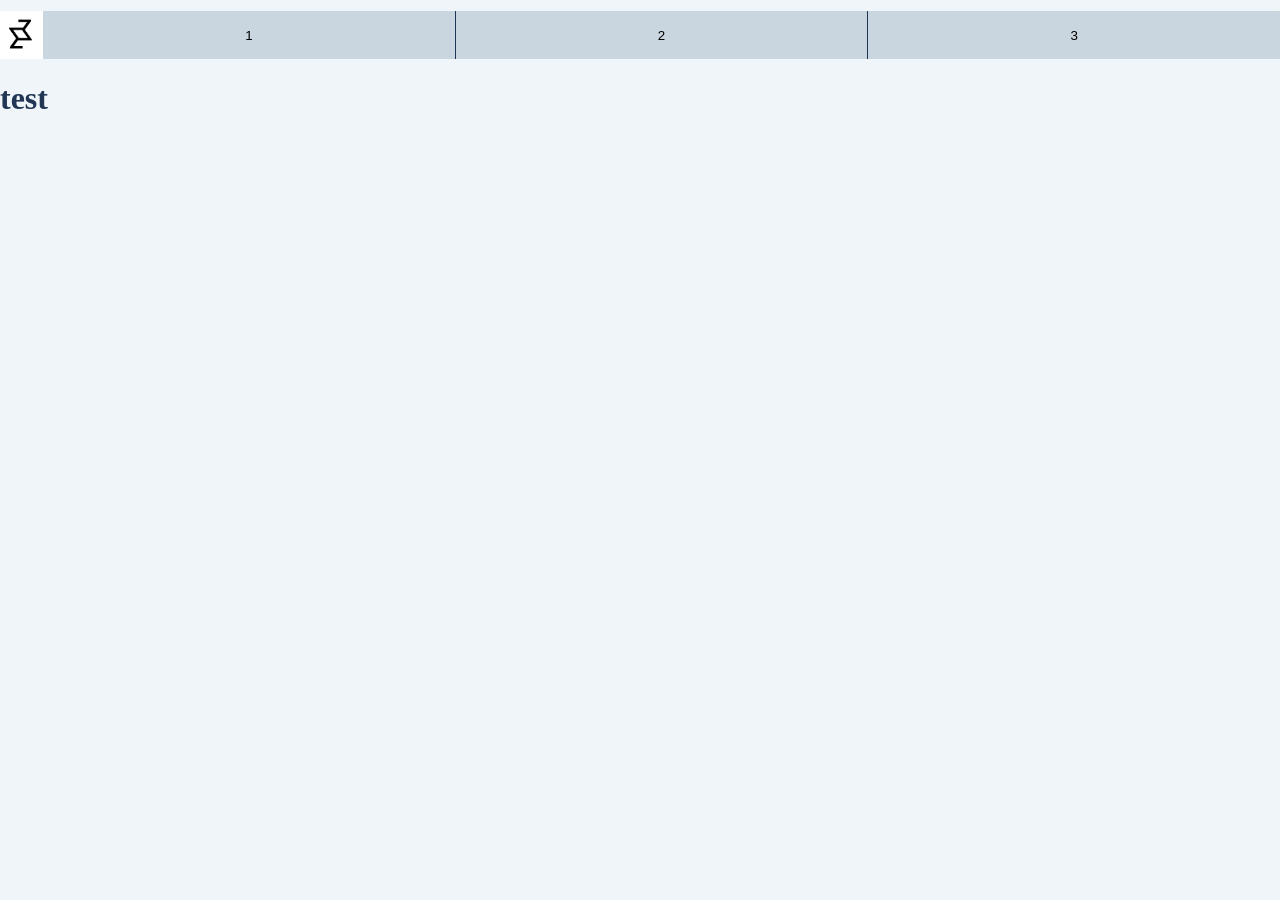
<file: index.html>
<!DOCTYPE html>
<html lang="en">
<head>
    <meta charset="UTF-8">
    <meta name="viewport" content="width=device-width, initial-scale=1.0">
    <title>MW hlavní stránka</title>
    <link rel="stylesheet" href="styles.css">
    
</head>
<body class="body">
<div class="h-lista"><!-- Horní lišta-->
    <button class="home-button">
        <img class="home-button-img" src="images\logo.png"
        onclick="location.href='index.html'">
    </button>
    <button class="h-button">1</button>
    <button class="h-button">2</button>
    <button id="nejvic-pravy" class="h-button">3</button>
    </div>
<h1 class="h-nadpis"> test </h1>
</body>
</html>
</file>
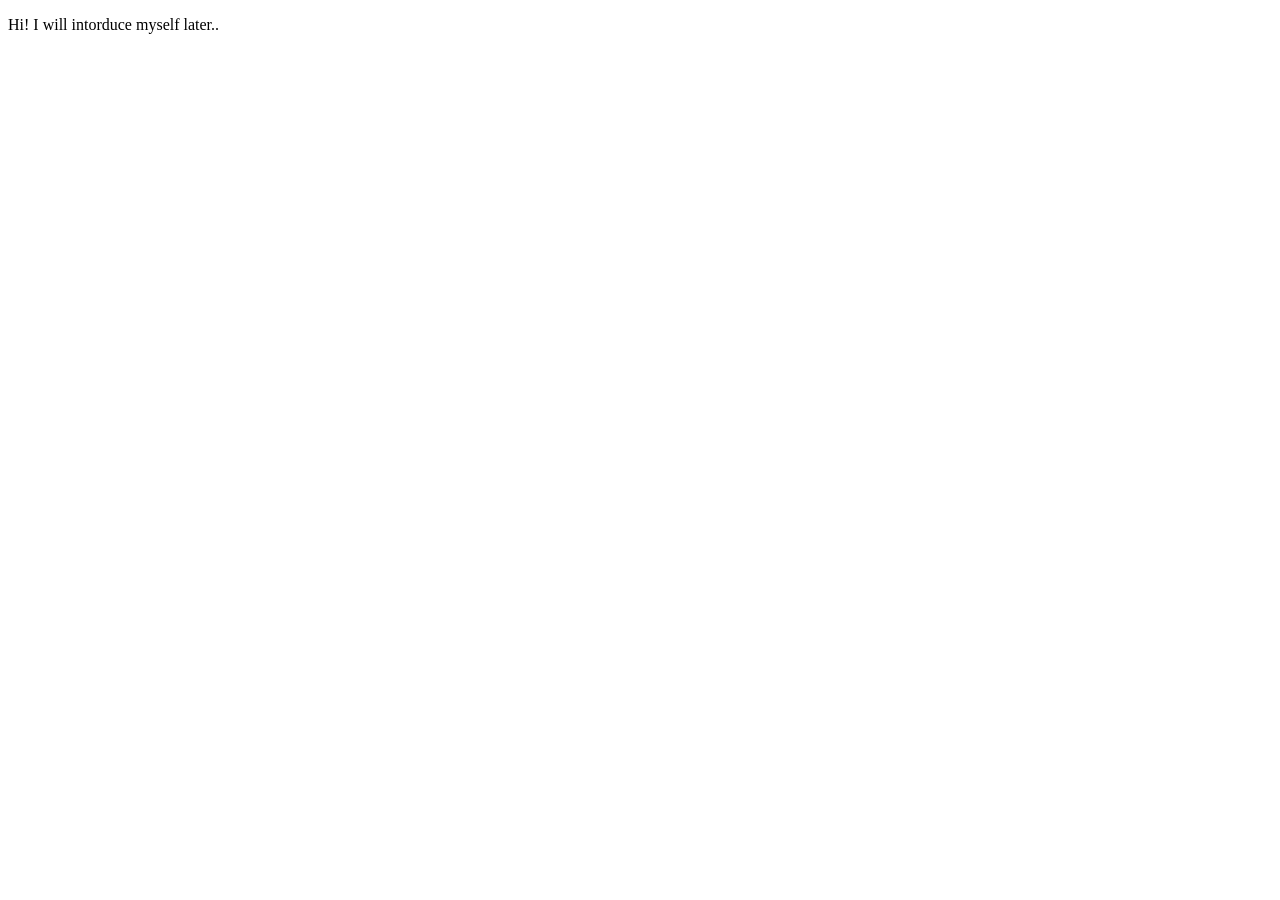
<file: about-me/about-me.html>
<!DOCTYPE html>
<html lang="en">
<head>
    <meta charset="UTF-8">
    <meta name="viewport" content="width=device-width, initial-scale=1.0">
    <title>Document</title>
</head>
<body>
<p>Hi! I will intorduce myself later..</p>
</body>
</html>
</file>
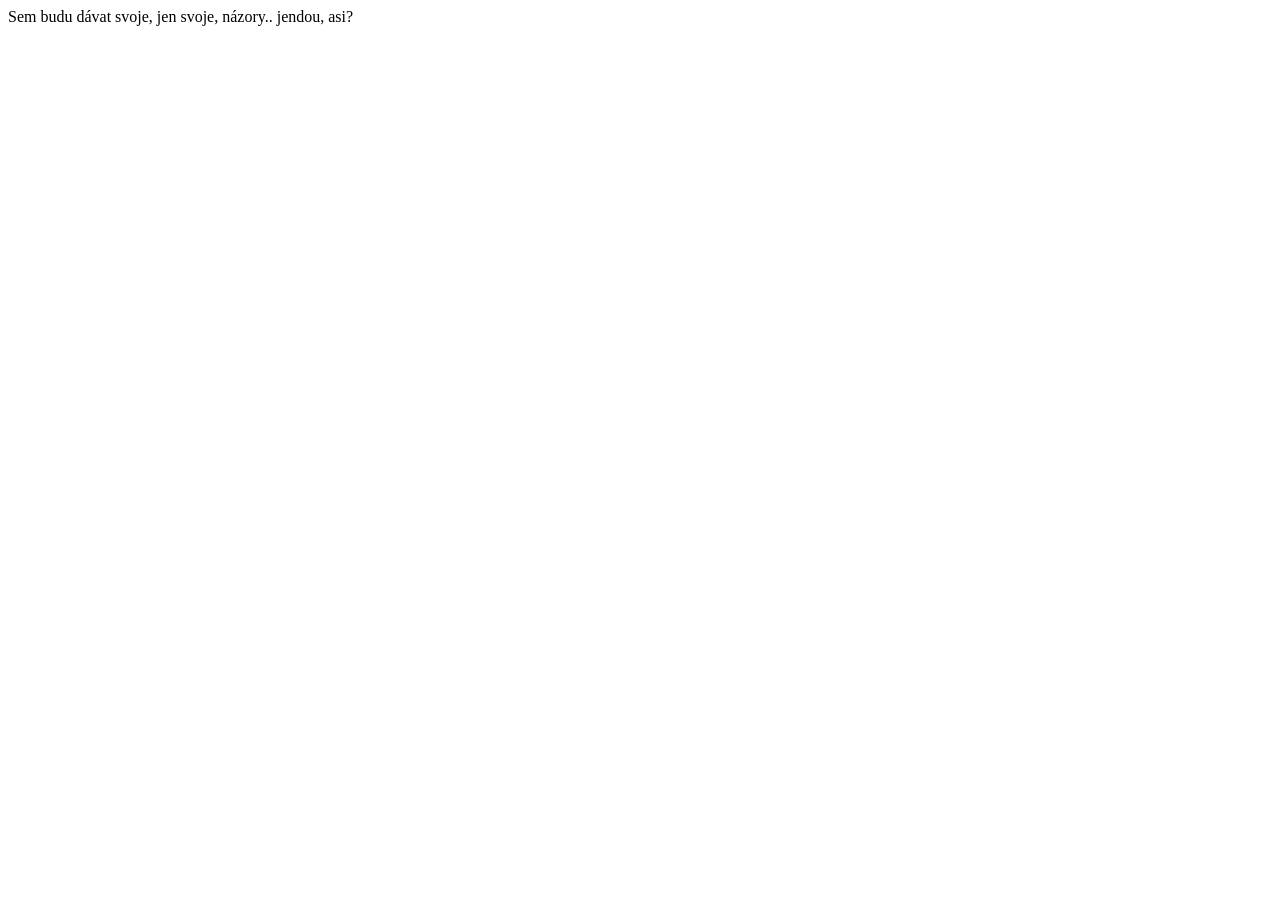
<file: politics/politics.html>
<!DOCTYPE html>
<html lang="en">
<head>
    <meta charset="UTF-8">
    <meta name="viewport" content="width=device-width, initial-scale=1.0">
    <title>Document</title>
</head>
<body>
    Sem budu dávat svoje, jen svoje, názory.. jendou, asi?
</body>
</html>
</file>
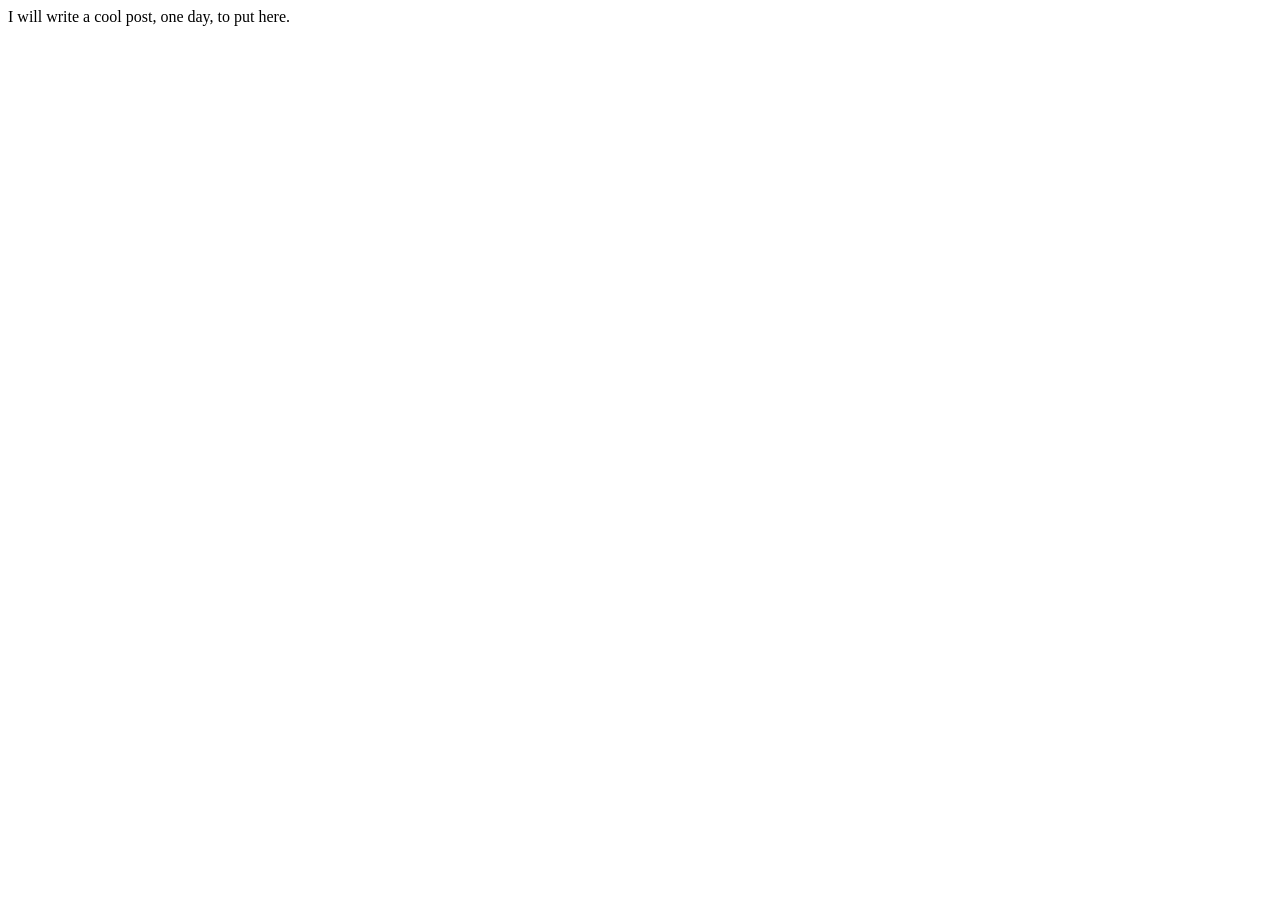
<file: privacy/switch-to-foss.html>
<!DOCTYPE html>
<html lang="en">
<head>
    <meta charset="UTF-8">
    <meta name="viewport" content="width=device-width, initial-scale=1.0">
    <title>Document</title>
</head>
<body>
    I will write a cool post, one day, to put here.
</body>
</html>
</file>
<file: styles.css>
html{
font-size: 18;

}

.body{
    background-color: #F0F5F9; ;
    color: #213555 ;
    border-color:#213555;
    margin: 0;
}
.h-lista{
    border-top: 0.7rem solid #F0F5F9;
    display: flex;
    position: sticky;
    text-align: center;
    background-color: #C9D6DF;
    height: 3rem;
    border-radius: 1rem;
}
.h-button{
        flex: 1;
        background-color: #C9D6DF;
        border-right: 0.1rem solid #213555;
        border-left: 0;
        border-top: 0;
        border-bottom: 0;
}
#nejvic-pravy{
    border-right: 0;
}
.home-button{
        border: 0;
        padding: 0;
}
.home-button-img{
    width: auto;
    height: 3rem;
    border-radius: 0rem;
    margin: 0;
}
</file>
